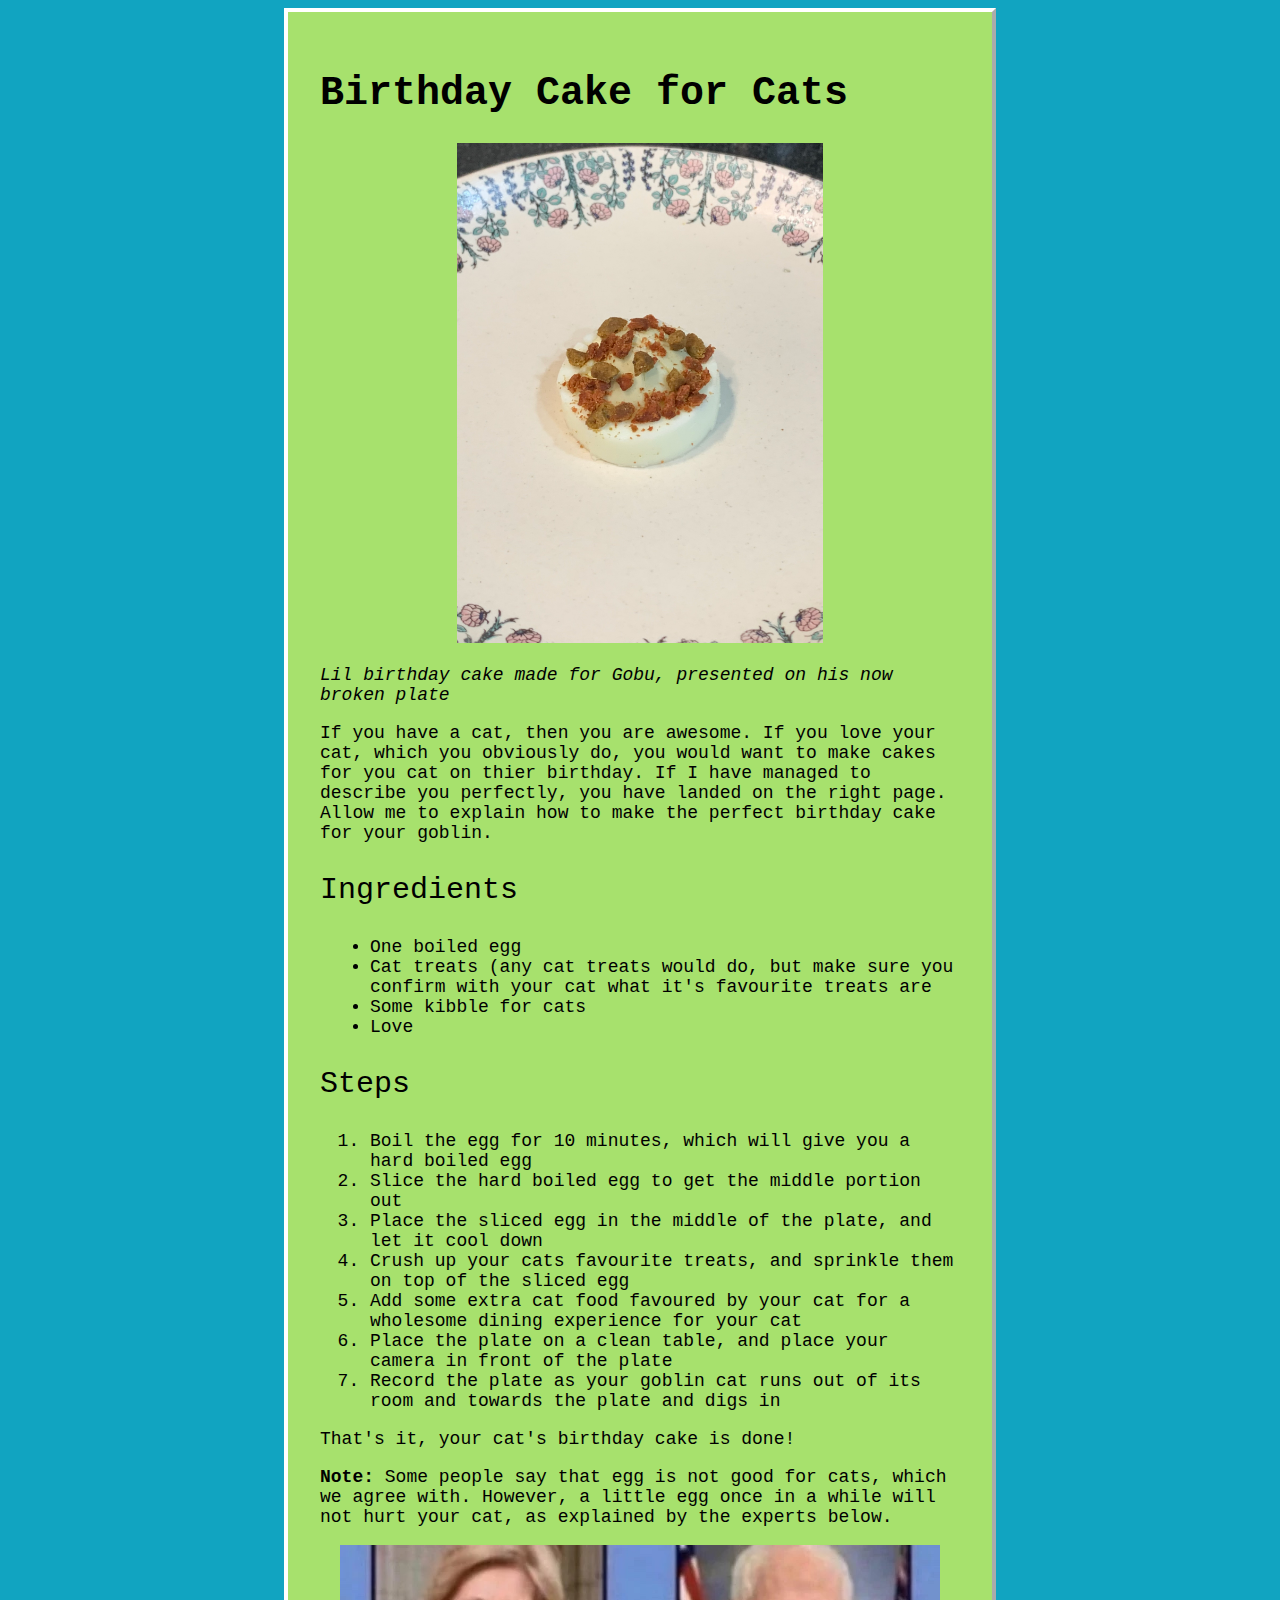
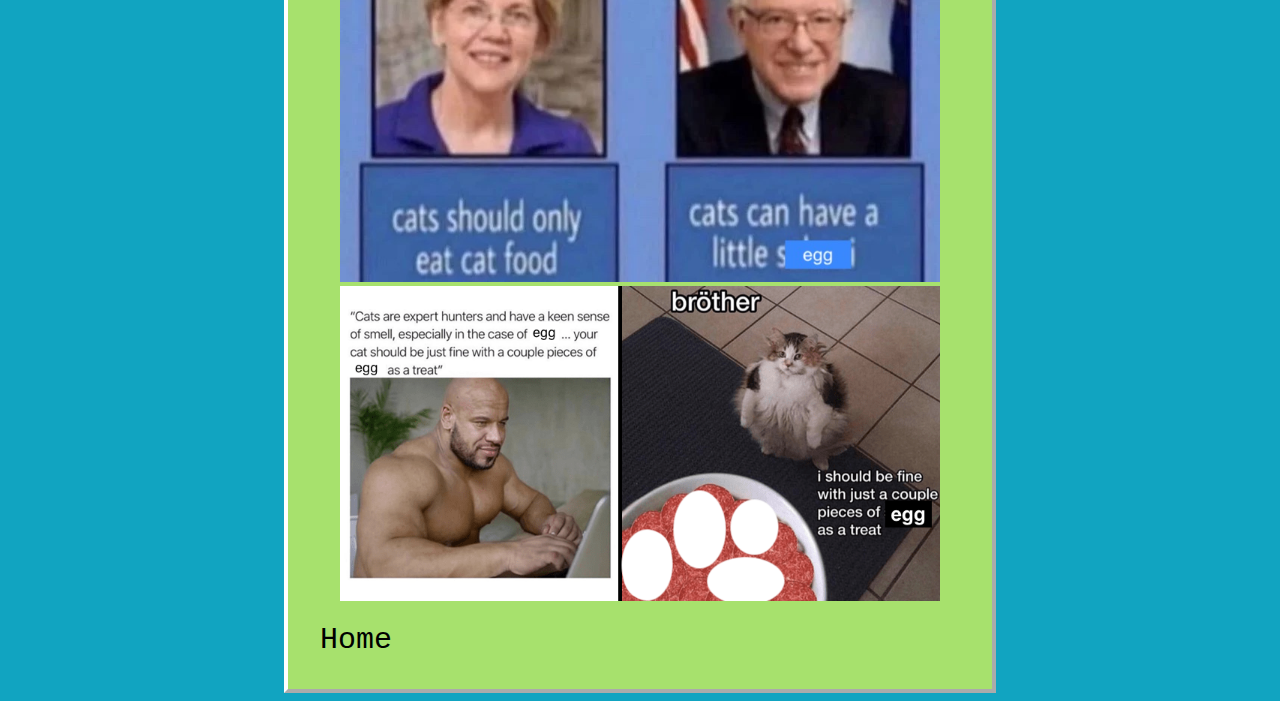
<file: catbdaycake.html>
<!DOCTYPE html>
<html lang="en">
<head>
  <meta charset="utf-8">
  <title>Birthday Cake for Cat</title>
  <link rel="stylesheet" href="./css/styles.css"> 
</head>

<body>
  <div class="card">
<h1 id="heading" id="catbdaycake" ><a href="#catbdaycake">Birthday Cake for Cats</a></h1>
<div class="img"><img style="height:500px; width: auto;" class="image" src="./img/bdaycake.jpg" height="600" width="450" alt="Birthday cake for our 
cat Gobu, made with a boiled egg, and cat treats"></div>
<p class="body-text"><em>Lil birthday cake made for Gobu, presented on his now broken plate</em></p>

<p class="body-text">If you have a cat, then you are awesome. If you love your cat, which you 
obviously do, you would want to make cakes for you cat on thier birthday. If I 
have managed to describe you perfectly, you have landed on the right page. Allow 
me to explain how to make the perfect birthday cake for your goblin.</p>

<h3 id="heading-two">Ingredients</h3>
<ul class="list">
<li>One boiled egg</li>
<li>Cat treats (any cat treats would do, but make sure you confirm with your cat 
what it's favourite treats are</li>
<li>Some kibble for cats </lI>
<li>Love</li>
</ul>

<h3 id="heading-two">Steps</h3>

<ol class="list">
<li>Boil the egg for 10 minutes, which will give you a hard boiled egg</li>
<li>Slice the hard boiled egg to get the middle portion out</li>
<li>Place the sliced egg in the middle of the plate, and let it cool down</li>
<li>Crush up your cats favourite treats, and sprinkle them on top of the sliced egg</li>
<li>Add some extra cat food favoured by your cat for a wholesome dining experience for your cat</li>
<li>Place the plate on a clean table, and place your camera in front of the 
plate</li>
<li>Record the plate as your goblin cat runs out of its room and towards the plate 
and digs in</li>
</ol>

<p class="body-text">That's it, your cat's birthday cake is done!</p>

<p class="body-text"><strong>Note:</strong> Some people say that egg is not good for cats, which we 
agree with. However, a little egg once in a while will not hurt your cat, as 
explained by the experts below.</p>

<div class="img"><img class="image" src="./img/bernie_cat_egg.jpg" hieight="450" width="600" alt="an image 
showing pictures of Elizabeth Warren and Bernie Sanders with text 'Cats should only have 
cat food' under Warren's picture and 'Cats can have a little egg' under 
Sander's picture">
</div>

  <div class="img">
    <img class="image" src="./img/cat_egg_expert.jpg" hieight="450" width="600" alt="a two part 
    image macro, with the first part showing the image of a body builder sitting 
    infront of a laptop with the text 'Cats are expert hunters and have a keen sense 
    of smell, especially in the case of egg... your cat should be just fine with a 
    couple pieces of egg as a treat' and the second image is the picture of a famous 
    meme cat with the text 'brother i should be fine with just a couple pieces of egg 
    as a treat'. there's a bowl with eggs digitally drawn in front of the cat, as it 
    stares at the bowl.">
  </div>
<br>
<a class="home" href="./index.html">Home</a>
  </div>
</body>
</html>
</file>
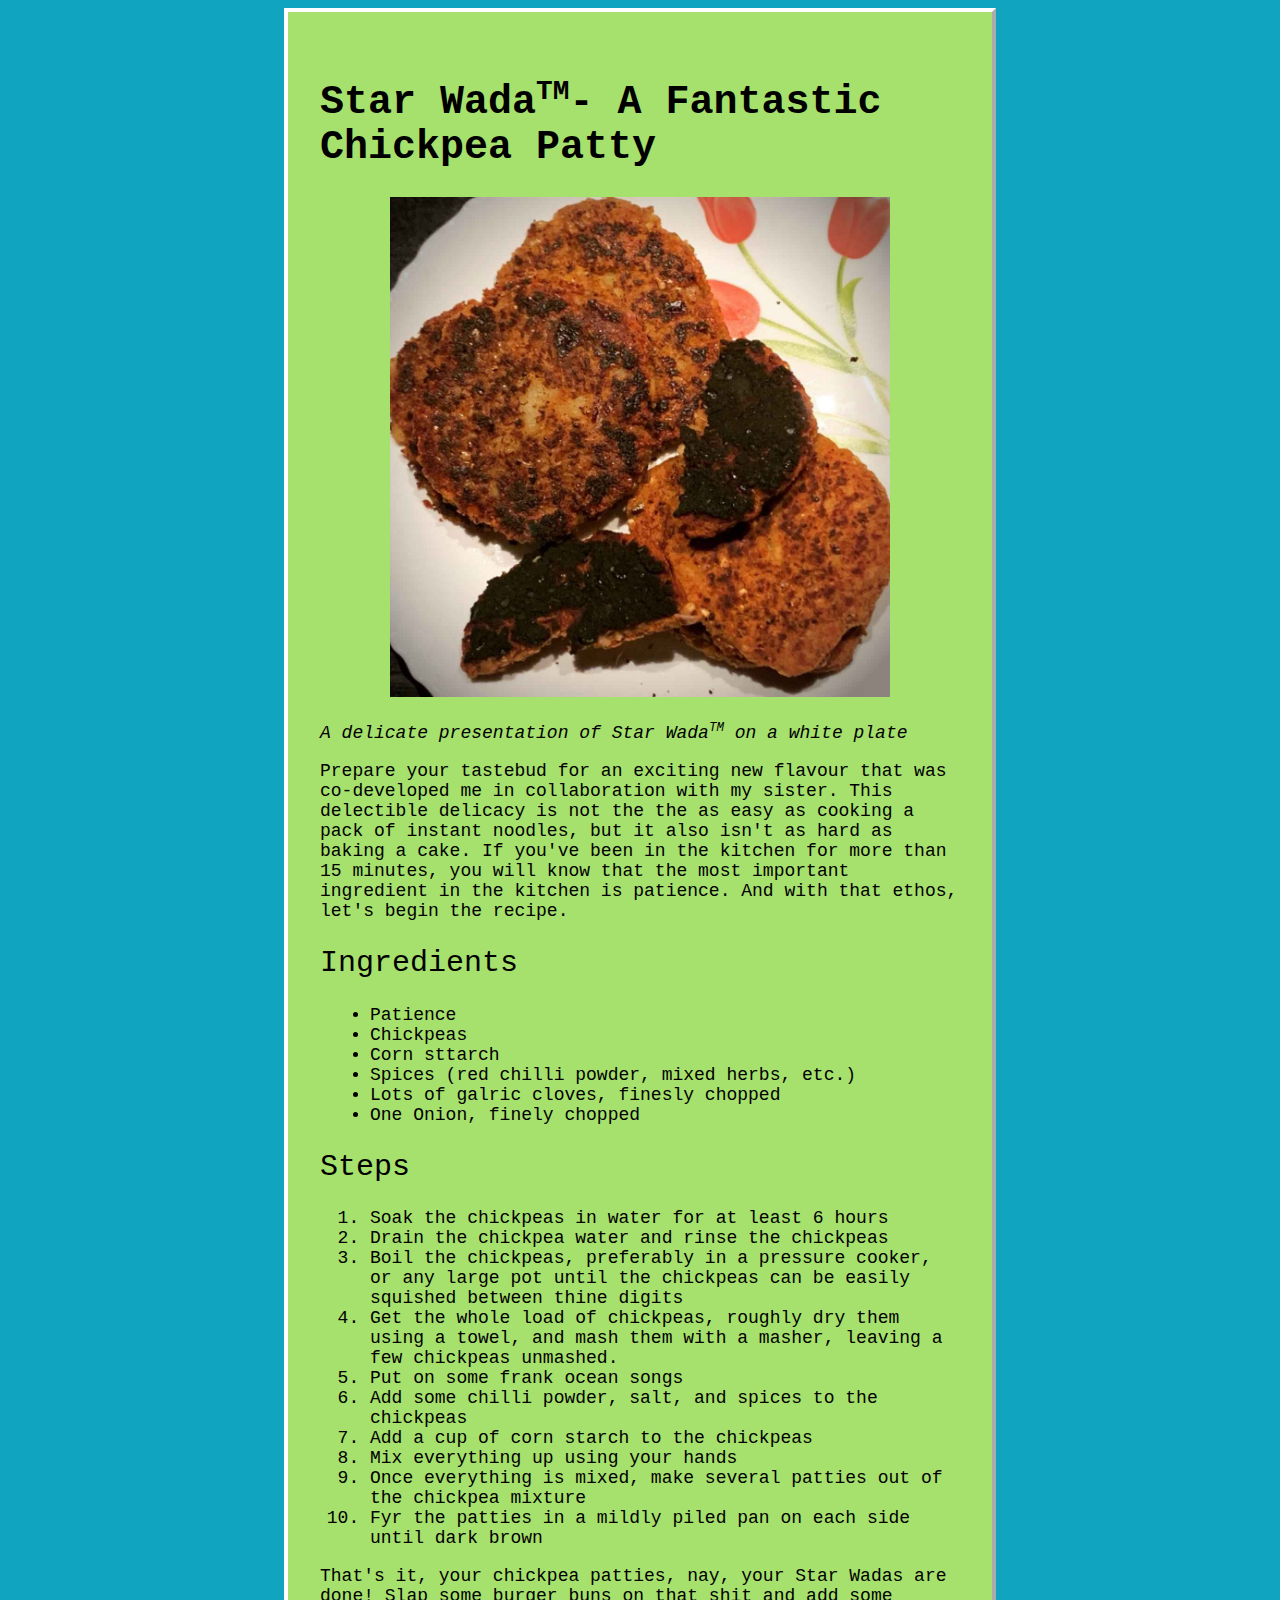
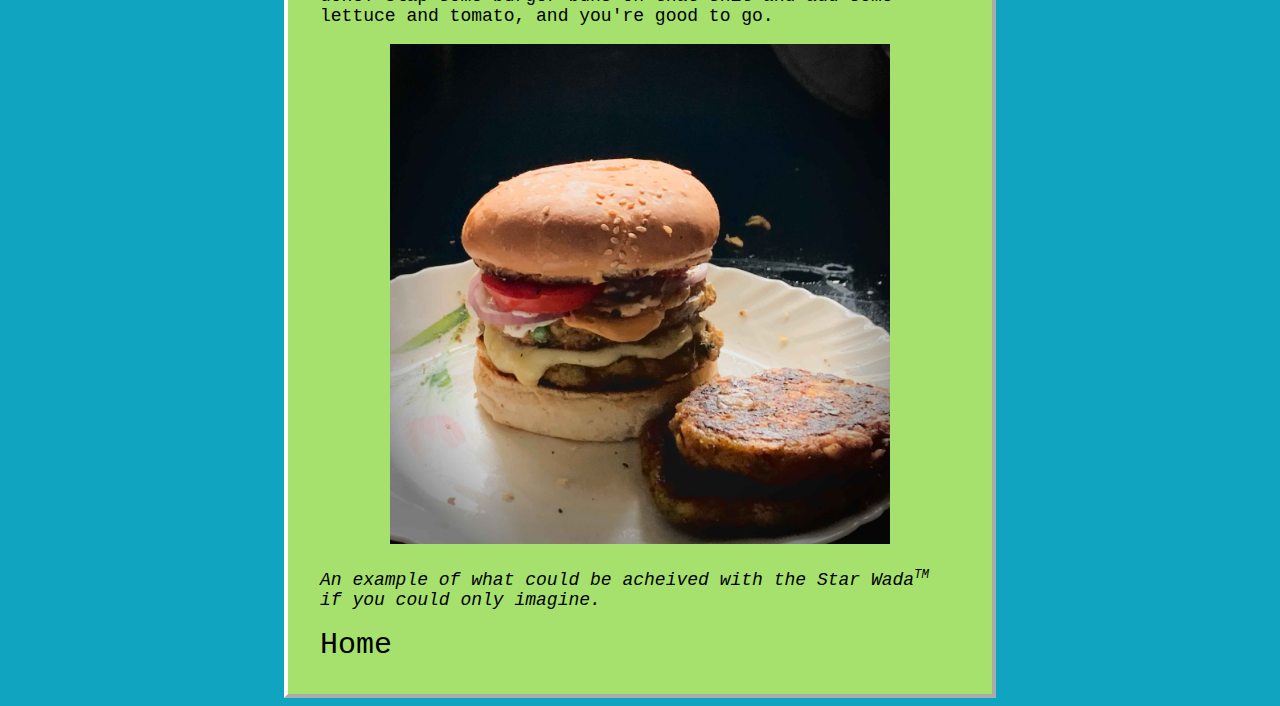
<file: starwada.html>
<!DOCTYPE html>
<html lang="en">
<head>
  <meta charset="utf-8">
  <title>Star Wada</title>
  <link rel="stylesheet" href="./css/styles.css">
</head>

<body>
  <div class="card">
<h1 id="heading" id="heading_starwada"><a href="#heading_starwada">Star Wada<sup><small>TM</small></sup>- A Fantastic Chickpea Patty</a></h1>

<div class="img">
  <img style="height:500px; width: auto;" src="./img/starwada.jpg" alt="Star Wada Chickpea Patties presented on a plate">
</div>

<p class="body-text"><em>A delicate presentation of Star Wada<sup><small>TM</small></sup> on a white 
  plate</em>
</p>

<p class="body-text"> Prepare your tastebud for an exciting new flavour that was co-developed me in 
  collaboration with my sister. This delectible delicacy is not the the as easy as 
  cooking a pack of instant noodles, but it also isn't as hard as baking a cake. If 
  you've been in the kitchen for more than 15 minutes, you will know that the most 
  important ingredient in the kitchen is patience. And with that ethos, let's begin 
  the recipe.
</p>

<h2 id="heading-two" id="heading_starwada_ingredients"><a href="#heading_starwada_ingredients">Ingredients</a></h2>

<ul class="list">
  <li>Patience</li>
  <li>Chickpeas</li>
  <li>Corn sttarch</li>
  <li>Spices (red chilli powder, mixed herbs, etc.)</li>
  <li>Lots of galric cloves, finesly chopped</li>
  <li>One Onion, finely chopped</li>

</ul>

<h2 id="heading-two">Steps</h2>
  <ol class="list">
    <li>Soak the chickpeas in water for at least 6 hours</li>
    <li>Drain the chickpea water and rinse the chickpeas</li>
    <li>Boil the chickpeas, preferably in a pressure cooker, or any large pot until 
    the chickpeas can be easily squished between thine digits</li>
    <li>Get the whole load of chickpeas, roughly dry them using a towel, and mash them 
    with a masher, leaving a few chickpeas unmashed.</li>
    <li>Put on some frank ocean songs</li>
    <li>Add some chilli powder, salt, and spices to the chickpeas</li>
    <li>Add a cup of corn starch to the chickpeas</li>
    <li>Mix everything up using your hands</li>
    <li>Once everything is mixed, make several patties out of the chickpea 
    mixture</li>
    <li>Fyr the patties in a mildly piled pan on each side until dark brown</li>
  </ol>

  <p class="body-text">That's it, your chickpea patties, nay, your Star Wadas are done!
  Slap some burger buns on that shit and add some lettuce and tomato, and you're 
  good to go.
  </p>

<div class="img"><img style="height:500px; width: auto;" src="./img/starburger.jpg"  alt="A burger prepared 
using the Star Wada chickpea patty"></div>

<p class="body-text"><em>An example of what could be acheived with the Star 
Wada<sup><small>TM</small></sup> if you could only imagine.</em></p>

<a class="home" href="./index.html">Home</a>

</div>
</body>
</html>
</file>
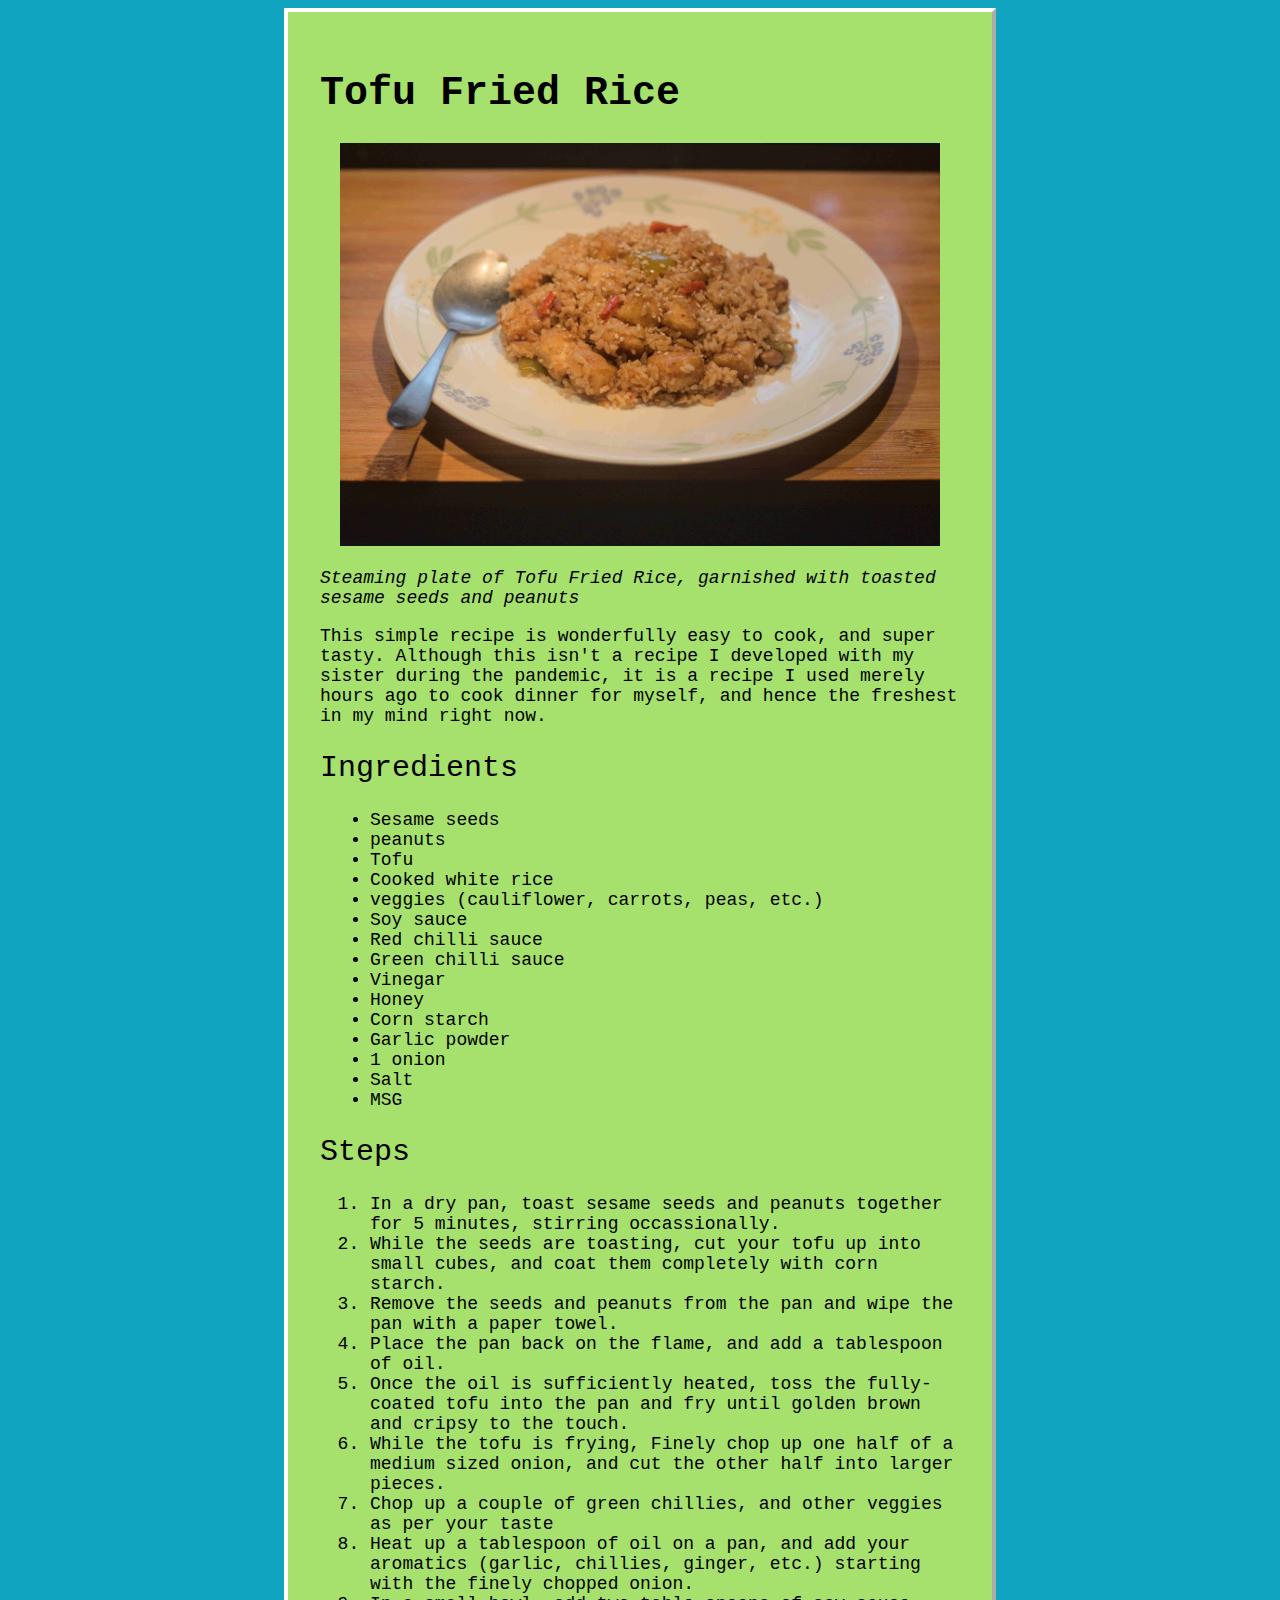
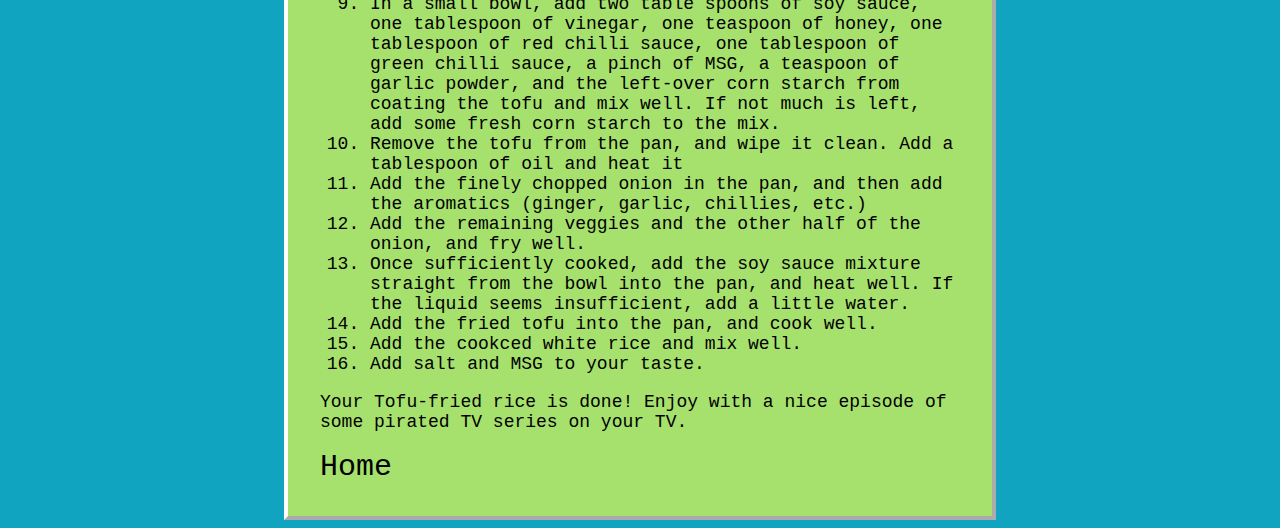
<file: tofu-fried-rice.html>
<!DOCTYPE html>
<html lang="en">
<head>
  <meta charset="utf-8">
  <title>Tofu Fried Rice</title>
  <link rel="stylesheet" href="./css/styles.css">
</head>

<body>
  <div class="card">
<h1 id="heading" id="heading_tofu-fried-rice"><a href="#tofu-fried-rice">Tofu Fried Rice</a></h1>
<div class="img">
  <img style="height:auto; width: 600px;" src="./img/tofurice.jpg" height="550" width="750">
</div>
<p class="body-text"><em>Steaming plate of Tofu Fried Rice, garnished with toasted sesame seeds and 
peanuts</em></p>

<p class="body-text">
This simple recipe is wonderfully easy to cook, and super tasty. 
Although this isn't a recipe I developed with my sister during the pandemic, it 
is a recipe I used merely hours ago to cook dinner for myself, and hence the freshest in my mind right now.
</p>

<h2 id="heading-two">Ingredients</h2>
<ul class="list">
<li>Sesame seeds</li>
<li>peanuts</li>
<li>Tofu</li>
<li>Cooked white rice</li>
<li>veggies (cauliflower, carrots, peas, etc.)</li>
<li>Soy sauce</li>
<li>Red chilli sauce</li>
<li>Green chilli sauce</li>
<li>Vinegar</li>
<li>Honey</li>
<li>Corn starch</li>
<li>Garlic powder</li>
<li>1 onion</li>
<li>Salt</li>
<li>MSG</li>
</ul>

<h2 id="heading-two">Steps</h2>
<ol class="list">
<li>In a dry pan, toast sesame seeds and peanuts together for 5 minutes, 
stirring occassionally.</li>
<li>While the seeds are toasting, cut your tofu up into small cubes, and coat them 
completely with corn starch.</li>
<li>Remove the seeds and peanuts from the pan and wipe the pan with a paper 
towel.</li>
<li>Place the pan back on the flame, and add a tablespoon of oil.</li>
<li>Once the oil is sufficiently heated, toss the fully-coated tofu into the pan and 
fry until golden brown and 
cripsy to the touch.</li>
<li>While the tofu is frying, Finely chop up one half of a medium sized onion, 
and cut the other half into larger pieces.</li>
<li>Chop up a couple of green chillies, and other veggies as per your taste</li>
<li>Heat up a tablespoon of oil on a pan, and add your aromatics (garlic, chillies, 
ginger, etc.) starting with the finely chopped onion.</li>
<li>In a small bowl, add two table spoons of soy sauce, one tablespoon of 
vinegar, one teaspoon of honey, one tablespoon of red chilli sauce, one 
tablespoon of green chilli sauce, a pinch of MSG, a teaspoon of garlic 
powder, and the left-over corn starch from coating the tofu and mix well. If not 
much is 
left, add some fresh corn starch to the mix.</li>
<li>Remove the tofu from the pan, and wipe it clean. Add a tablespoon of oil and 
heat it</li>
<li>Add the finely chopped onion in the pan, and then add the aromatics (ginger, 
garlic, chillies, etc.)</li>
<li>Add the remaining veggies and the other half of the onion, and fry well.</li>
<li>Once sufficiently cooked, add the soy sauce mixture straight from the bowl into 
the pan, and heat well. If the liquid seems insufficient, add a little water.</li>
<li>Add the fried tofu into the pan, and cook well.</li>
<li>Add the cookced white rice and mix well.</li>
<li>Add salt and MSG to your taste.</li>
</ol>


<p class="body-text">Your Tofu-fried rice is done! Enjoy with a nice episode of some pirated TV series 
on your TV.</p>

<a class="home" href="./index.html">Home</a>

  </div>
</body>
</html>
</file>
<file: css/styles.css>
body {
    background-color:rgb(17, 164, 193);
}
.card {
    border: 4px outset white;
    margin: 0 auto;
    padding: 2em;
    width: 40em;
    height: auto;
    background-color:rgb(167, 225, 109);
}

#heading,
.body-text,
.list-title,
.list,
#heading-two,
.home {
    font-family: 'Courier New', Courier, monospace;
    color: black;
    text-align: left;
}

#heading {
    font-size: 40px;
    font-weight: 700;
}

#heading-two {
    font-weight:100;
}

.body-text {
    font-size: large;
}

.list-title,
#heading-two,
.home {
    font-size: 30px;
}

.list {
    padding-left: 50px;
    font-size: 18px;
}

.img {
    display: block;
    margin: auto;
    width: fit-content;
}

/*.image {
    height: auto;
    width: 745px;
    margin-left: 30px;
}
*/
a {
    color:rgb(0, 0, 0);
}    
a:link {
    text-decoration: none;
}
a:hover {
    text-decoration: underline;
}
a:active {
    text-decoration: underline;
}

.end-line {
    text-align: center;
    text-decoration: wavy;
}
</file>
